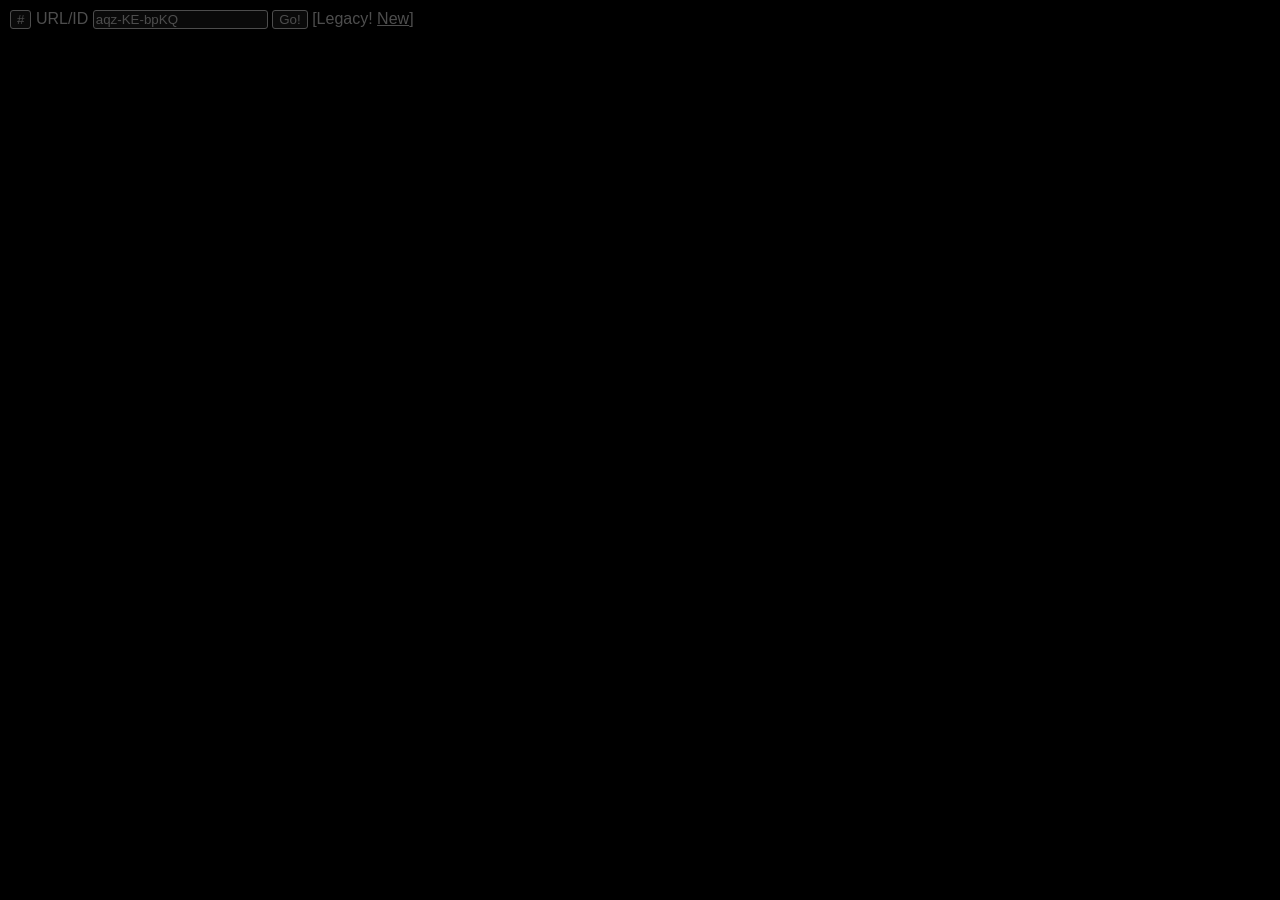
<file: legacy.html>
<!DOCTYPE html>
<html lang="en" class="legacy">
<head>
    <meta charset="UTF-8">
    <meta name="viewport" content="width=device-width, initial-scale=1.0">
    <title>[Legacy mode] &ndash; watcher.twonum</title>
    <meta name="robots" content="noindex">
    <link rel="stylesheet" href="index.css">
    <link href="https://twonum.org/_f/Outfit/1.css" rel="stylesheet" integrity="sha512-M+KY+VRjfG2n8vhjZ4Qw+++aELqpDFlevb2c8sfXJwdHuRWDRjGnLFwjjbYdSgc6w6U0RnwS8Lxx6k1SrW8tjg==" crossorigin>
</head>
<body>
    <div id="controls">
        <button id="controls-hide" type="button">#</button>
        <span id="controls-hideable">
            <label for="url">URL/ID</label>
            <input id="url" type="text" value="aqz-KE-bpKQ">
            <button id="go" type="button">Go!</button>
            <span id="legacy-message">[Legacy! <a href="/">New</a>]</span>
        </span>
    </div>

    <iframe
        id="frame"
        src="about:blank"
        title="Player"
        allow="accelerometer; autoplay; clipboard-write; encrypted-media; gyroscope; picture-in-picture; web-share"
        referrerpolicy="strict-origin-when-cross-origin"
        allowfullscreen></iframe>

    <script src="legacy.js"></script>
</body>
</html>
</file>
<file: index.css>
body {
    margin: 0;
    background-color: black;
    color: white;
    font-family: Outfit, sans-serif;
}

iframe {
    border: 0;
    margin: 0;
    width: 100%;
    height: 99.5vh;
}

input, button {
    font-family: Outfit, sans-serif;
    background-color: #222;
    color: white;
    border: solid white 1px;
    border-radius: 3px;
}

button:active {
    background-color: white;
    color: black;
}

#controls {
    position: absolute;
    left: 5px;
    top: 5px;
    padding: 5px;
    background-color: black;
    border-radius: 5px;
    opacity: 30%;
}
#controls:hover, #controls:focus, #controls:has(:focus) {
    opacity: 80%;
}

#controls:has(#controls-hideable) #controls-hide:active {
    cursor: w-resize;
}
#controls:has(#controls-hideable[hidden]) #controls-hide:active {
    cursor: e-resize;
}

a {
    color: white;
}
</file>
